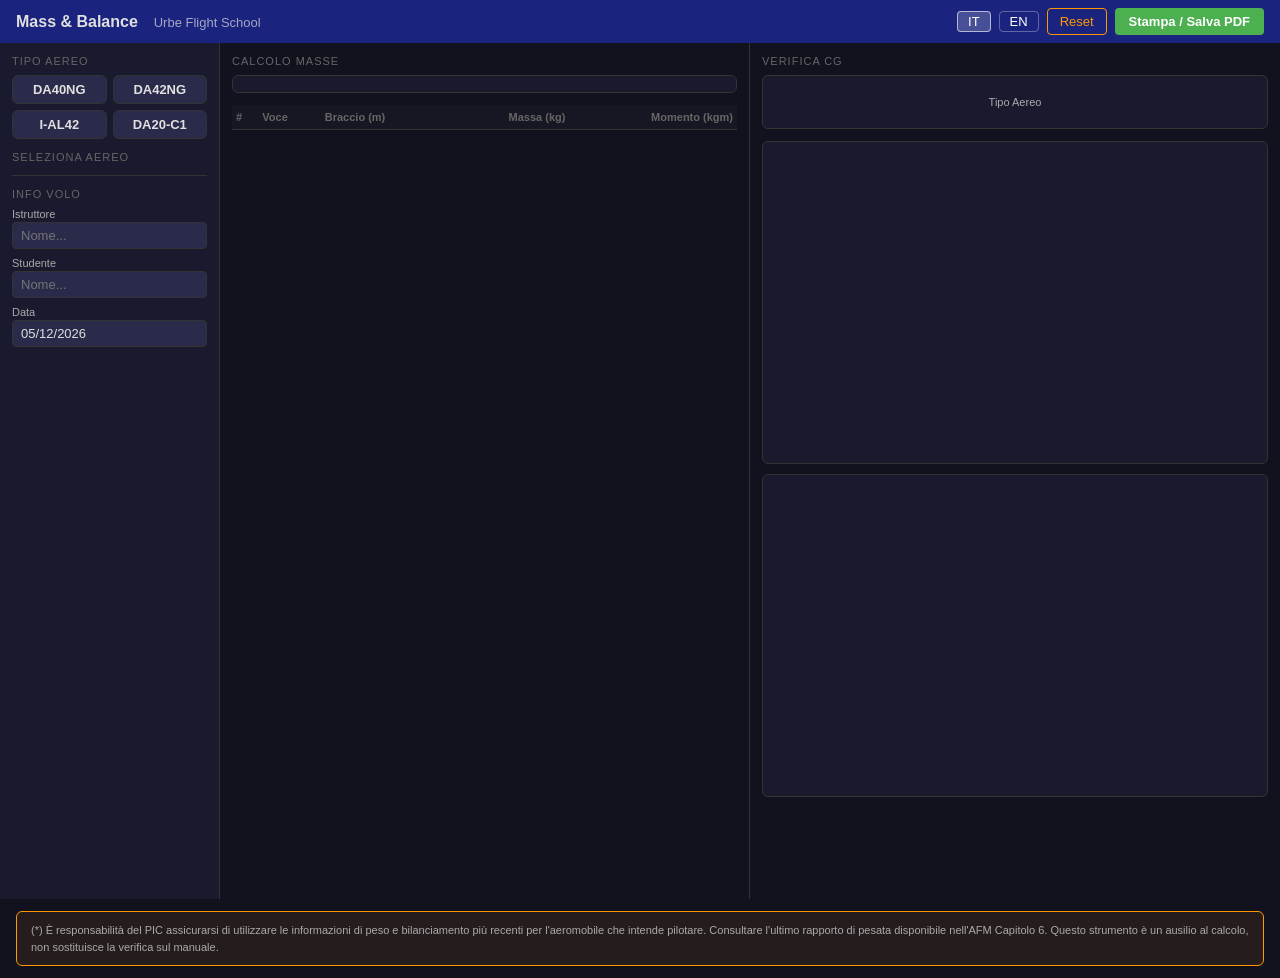
<file: index.html>
<!DOCTYPE html>
<html lang="it">
<head>
  <meta charset="UTF-8">
  <meta name="viewport" content="width=device-width, initial-scale=1.0">
  <title>Mass & Balance — Urbe Flight School</title>
  <link rel="stylesheet" href="css/style.css">
</head>
<body>

<!-- Top Bar -->
<div class="topbar">
  <div>
    <span class="topbar-title" data-i18n="appTitle">Mass & Balance</span>
    <span class="topbar-subtitle" data-i18n="appSubtitle">Urbe Flight School</span>
  </div>
  <div class="topbar-actions">
    <button class="lang-btn active" data-lang="it">IT</button>
    <button class="lang-btn" data-lang="en">EN</button>
    <button class="btn-reset" id="btnReset" data-i18n="reset">Reset</button>
    <button class="btn-pdf" id="btnPrint" data-i18n="printSavePdf">Stampa / Salva PDF</button>
  </div>
</div>

<!-- Dashboard 3-column layout -->
<div class="dashboard">

  <!-- LEFT: Type + Aircraft selection + flight info -->
  <div class="panel-left">
    <div class="section-label" data-i18n="selectType">Tipo Aereo</div>
    <div id="typeList" class="type-list"></div>

    <div class="section-label" style="margin-top:12px" data-i18n="selectAircraft">Seleziona Aereo</div>
    <div id="aircraftList"></div>

    <div class="flight-info">
      <div class="section-label" data-i18n="flightInfo">Info Volo</div>
      <div class="field-group">
        <div class="field-label" data-i18n="instructor">Istruttore</div>
        <input class="field-input" type="text" id="instructorName" placeholder="Nome...">
      </div>
      <div class="field-group">
        <div class="field-label" data-i18n="student">Studente</div>
        <input class="field-input" type="text" id="studentName" placeholder="Nome...">
      </div>
      <div class="field-group">
        <div class="field-label" data-i18n="date">Data</div>
        <input class="field-input" type="text" id="flightDate" placeholder="gg/mm/aaaa" maxlength="10">
      </div>
      <div class="field-group" id="tankConfigWrapper">
        <div class="field-label" data-i18n="tankConfig">Configurazione Serbatoi</div>
        <select class="field-input" id="tankConfigSelect"></select>
      </div>
    </div>
  </div>

  <!-- CENTER: Weight calculation table -->
  <div class="panel-center">
    <div class="section-label" data-i18n="massCalc">Calcolo Masse</div>
    <div id="aircraftView" class="aircraft-view-container"></div>
    <table class="calc-table">
      <thead>
        <tr>
          <th>#</th>
          <th data-i18n="station">Voce</th>
          <th data-i18n="arm">Braccio (m)</th>
          <th data-i18n="massKg">Massa (kg)</th>
          <th data-i18n="momentKgm">Momento (kgm)</th>
        </tr>
      </thead>
      <tbody id="calcBody"></tbody>
    </table>

    <!-- Fuel section (dynamically populated) -->
    <div id="fuelSection" style="margin-top: 10px;"></div>

    <!-- Totals -->
    <div id="totalsSection" style="margin-top: 10px;"></div>
  </div>

  <!-- RIGHT: CG verification + diagram -->
  <div class="panel-right">
    <div class="section-label" data-i18n="cgVerification">Verifica CG</div>

    <div class="warning-banner" id="warningBanner"></div>

    <div class="result-grid" id="resultGrid"></div>

    <div class="canvas-container">
      <canvas id="cgCanvas"></canvas>
    </div>
    <div class="canvas-container" style="margin-top: 10px;">
      <canvas id="momentCanvas"></canvas>
    </div>
  </div>

</div>

<div class="disclaimer" data-i18n="disclaimer">(*) È responsabilità del PIC assicurarsi di utilizzare le informazioni di peso e bilanciamento più recenti per l'aeromobile che intende pilotare. Consultare l'ultimo rapporto di pesata disponibile nell'AFM Capitolo 6. Questo strumento è un ausilio al calcolo, non sostituisce la verifica sul manuale.</div>

<div class="print-footer" data-i18n="generatedBy">Generato da Urbe W&B Dashboard</div>

<script type="module" src="js/ui.js"></script>
</body>
</html>
</file>
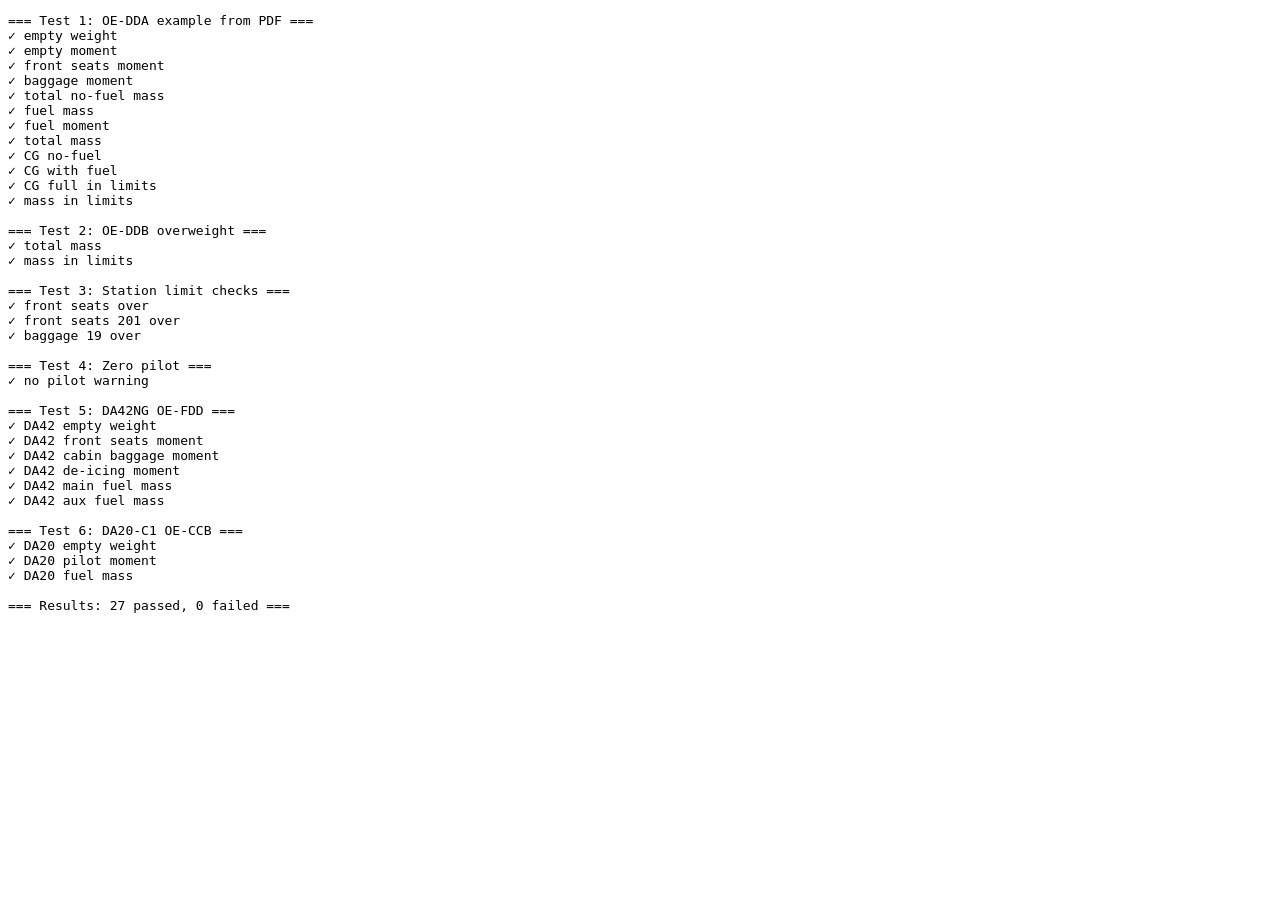
<file: js/calculator.test.html>
<!DOCTYPE html>
<html><head><title>Calculator Tests</title></head>
<body>
<pre id="output"></pre>
<script type="module">
import { calculate } from './calculator.js';
import { AIRCRAFT_TYPES } from './fleet-data.js';

const log = (msg) => { document.getElementById('output').textContent += msg + '\n'; };
let passed = 0, failed = 0;

function assert(name, actual, expected, tolerance = 0.01) {
  if (Math.abs(actual - expected) <= tolerance) {
    log(`✓ ${name}`);
    passed++;
  } else {
    log(`✗ ${name}: expected ${expected}, got ${actual}`);
    failed++;
  }
}

const DA40NG = AIRCRAFT_TYPES.DA40NG;
const FLEET = DA40NG.fleet;

// Test 1: OE-DDA with 150kg front seats, 20kg baggage, 148L fuel
const result1 = calculate({
  aircraft: FLEET[0], // OE-DDA
  typeConfig: DA40NG,
  stationMasses: { frontSeats: 150, rearSeats: 0, stdBaggage: 20, baggageTube: 0, shortBagExt: 0, fwdExtBag: 0, aftExtBag: 0 },
  fuelLiters: { mainFuel: 148 },
  fuelMaxLiters: { mainFuel: 148 },
});

log('=== Test 1: OE-DDA example from PDF ===');
assert('empty weight',       result1.emptyMass,     939.65);
assert('empty moment',       result1.emptyMoment,   2294.80);
assert('front seats moment', result1.stationMoments.frontSeats, 345.0);
assert('baggage moment',     result1.stationMoments.stdBaggage, 73.0);
assert('total no-fuel mass', result1.totalNoFuelMass, 1109.65);
assert('fuel mass',          result1.totalFuelMass,  124.32);
assert('fuel moment',        result1.totalFuelMoment, 326.96, 0.1);
assert('total mass',         result1.totalMass,      1233.97, 0.1);
assert('CG no-fuel',        result1.cgNoFuel,       2.445, 0.01);
assert('CG with fuel',      result1.cgFull,         2.463, 0.01);
assert('CG full in limits', result1.cgFullInLimits,  1);
assert('mass in limits',    result1.massInLimits,    1);

// Test 2: OE-DDB overweight scenario
const result2 = calculate({
  aircraft: FLEET[1], // OE-DDB, MTOM 1280
  typeConfig: DA40NG,
  stationMasses: { frontSeats: 200, rearSeats: 80, stdBaggage: 18, baggageTube: 0, shortBagExt: 0, fwdExtBag: 0, aftExtBag: 0 },
  fuelLiters: { mainFuel: 148 },
  fuelMaxLiters: { mainFuel: 148 },
});

log('\n=== Test 2: OE-DDB overweight ===');
assert('total mass',      result2.totalMass, 913.73 + 200 + 80 + 18 + 148*0.84, 0.1);
assert('mass in limits',  result2.massInLimits, 0);

// Test 3: Station limit violations
log('\n=== Test 3: Station limit checks ===');
assert('front seats over', result2.stationWarnings.frontSeats, 0);
const result3 = calculate({
  aircraft: FLEET[0],
  typeConfig: DA40NG,
  stationMasses: { frontSeats: 201, rearSeats: 0, stdBaggage: 19, baggageTube: 0, shortBagExt: 0, fwdExtBag: 0, aftExtBag: 0 },
  fuelLiters: { mainFuel: 0 },
  fuelMaxLiters: { mainFuel: 148 },
});
assert('front seats 201 over', result3.stationWarnings.frontSeats, 1);
assert('baggage 19 over',      result3.stationWarnings.stdBaggage, 1);

// Test 4: Zero pilot weight
log('\n=== Test 4: Zero pilot ===');
const result4 = calculate({
  aircraft: FLEET[0],
  typeConfig: DA40NG,
  stationMasses: { frontSeats: 0, rearSeats: 0, stdBaggage: 0, baggageTube: 0, shortBagExt: 0, fwdExtBag: 0, aftExtBag: 0 },
  fuelLiters: { mainFuel: 0 },
  fuelMaxLiters: { mainFuel: 148 },
});
assert('no pilot warning', result4.noPilotWarning, 1);

// Test 5: DA42NG basic calculation
log('\n=== Test 5: DA42NG OE-FDD ===');
const DA42NG = AIRCRAFT_TYPES.DA42NG;
const result5 = calculate({
  aircraft: DA42NG.fleet[0], // OE-FDD
  typeConfig: DA42NG,
  stationMasses: { frontSeats: 160, rearSeats: 0, noseBaggage: 0, cabinBaggage: 10, baggageExt: 8, stdBaggage: 0, shortBagExt: 0, deIcingFluid: 27.5, deIcingFluid2: 0 },
  fuelLiters: { mainFuel: 189, auxFuel: 100 },
  fuelMaxLiters: { mainFuel: 200, auxFuel: 102 },
});
assert('DA42 empty weight', result5.emptyMass, 1462.16);
assert('DA42 front seats moment', result5.stationMoments.frontSeats, 160 * 2.30, 0.1);
assert('DA42 cabin baggage moment', result5.stationMoments.cabinBaggage, 10 * 3.89, 0.1);
assert('DA42 de-icing moment', result5.stationMoments.deIcingFluid, 27.5 * 1.00, 0.1);
assert('DA42 main fuel mass', result5.fuelDetails.mainFuel.mass, 189 * 0.84, 0.1);
assert('DA42 aux fuel mass', result5.fuelDetails.auxFuel.mass, 100 * 0.84, 0.1);

// Test 6: DA20-C1 basic calculation
log('\n=== Test 6: DA20-C1 OE-CCB ===');
const DA20C1 = AIRCRAFT_TYPES.DA20C1;
const result6 = calculate({
  aircraft: DA20C1.fleet[0], // OE-CCB
  typeConfig: DA20C1,
  stationMasses: { pilotAndPax: 163, baggage: 0, baggageExt: 0 },
  fuelLiters: { mainFuel: 58.5 },
  fuelMaxLiters: { mainFuel: 91 },
});
assert('DA20 empty weight', result6.emptyMass, 559.48);
assert('DA20 pilot moment', result6.stationMoments.pilotAndPax, 163 * 0.143, 0.1);
assert('DA20 fuel mass', result6.totalFuelMass, 58.5 * 0.72, 0.1);

log(`\n=== Results: ${passed} passed, ${failed} failed ===`);
</script>
</body></html>
</file>
<file: css/style.css>
/* Urbe W&B Dashboard Styles — Multi-type */

* { margin: 0; padding: 0; box-sizing: border-box; }

:root {
  --bg-primary: #12121f;
  --bg-secondary: #1a1a2e;
  --bg-card: #2a2a4a;
  --bg-topbar: #1a237e;
  --text-primary: #e0e0e0;
  --text-secondary: #aaa;
  --text-muted: #666;
  --border: #333;
  --green: #4CAF50;
  --red: #f44336;
  --orange: #FF9800;
  --blue: #2196F3;
}

body {
  font-family: -apple-system, BlinkMacSystemFont, 'Segoe UI', Roboto, sans-serif;
  background: var(--bg-primary);
  color: var(--text-primary);
  font-size: 14px;
  min-height: 100vh;
}

/* Top bar */
.topbar {
  background: var(--bg-topbar);
  padding: 8px 16px;
  display: flex;
  justify-content: space-between;
  align-items: center;
}

.topbar-brand { display: flex; align-items: center; gap: 10px; }
.topbar-logo { height: 36px; width: 36px; border-radius: 6px; }
.topbar-title { font-size: 16px; font-weight: bold; }
.topbar-subtitle { opacity: 0.7; font-size: 13px; margin-left: 12px; }

.topbar-actions { display: flex; gap: 8px; align-items: center; }

.lang-btn {
  background: none;
  border: 1px solid rgba(255,255,255,0.3);
  color: white;
  padding: 2px 10px;
  border-radius: 4px;
  cursor: pointer;
  font-size: 13px;
}
.lang-btn.active {
  background: rgba(255,255,255,0.2);
  border-color: rgba(255,255,255,0.6);
}

.btn-reset {
  background: none;
  border: 1px solid var(--orange);
  color: var(--orange);
  padding: 5px 12px;
  border-radius: 4px;
  cursor: pointer;
  font-size: 13px;
}
.btn-reset:hover { background: rgba(255,152,0,0.1); }

.btn-pdf {
  background: var(--green);
  border: none;
  color: white;
  padding: 6px 14px;
  border-radius: 4px;
  cursor: pointer;
  font-size: 13px;
  font-weight: bold;
}
.btn-pdf:hover { opacity: 0.9; }

/* Fuel section helpers */
.fuel-arrow { color: var(--text-muted); }
.fuel-arm-label { font-size: 11px; color: var(--text-secondary); }

/* Main layout */
.dashboard {
  display: grid;
  grid-template-columns: 220px 1fr 1fr;
  min-height: calc(100vh - 44px);
}

/* Left panel */
.panel-left {
  background: var(--bg-secondary);
  padding: 12px;
  border-right: 1px solid var(--border);
  overflow-y: auto;
}

.section-label {
  font-size: 11px;
  text-transform: uppercase;
  color: var(--text-muted);
  letter-spacing: 1px;
  margin-bottom: 8px;
}

.aircraft-card {
  background: var(--bg-card);
  border: 1px solid var(--border);
  border-radius: 6px;
  padding: 8px 10px;
  margin-bottom: 6px;
  cursor: pointer;
  transition: border-color 0.2s;
}
.aircraft-card:hover { border-color: var(--text-secondary); }
.aircraft-card.selected { border-color: var(--green); border-width: 2px; }
.aircraft-card .reg { font-weight: bold; font-size: 14px; }
.aircraft-card.selected .reg { color: var(--green); }
.aircraft-card .detail { font-size: 11px; color: var(--text-secondary); }

/* Type selector */
.type-list {
  display: flex;
  gap: 6px;
  flex-wrap: wrap;
  margin-bottom: 8px;
}
.type-btn {
  background: var(--bg-card);
  border: 1px solid var(--border);
  border-radius: 6px;
  padding: 6px 12px;
  color: var(--text-primary);
  cursor: pointer;
  font-size: 13px;
  font-weight: bold;
  transition: border-color 0.2s, background 0.2s;
  flex: 1;
  text-align: center;
}
.type-btn:hover { border-color: var(--text-secondary); }
.type-btn.active {
  background: rgba(33,150,243,0.15);
  border-color: var(--blue);
  color: var(--blue);
}

.flight-info { border-top: 1px solid var(--border); margin-top: 12px; padding-top: 12px; }

.field-group { margin-bottom: 8px; }
.field-label { font-size: 11px; color: var(--text-secondary); margin-bottom: 2px; }
.field-input {
  width: 100%;
  background: var(--bg-card);
  border: 1px solid var(--border);
  border-radius: 4px;
  padding: 5px 8px;
  color: var(--text-primary);
  font-size: 13px;
}

/* Center panel */
.panel-center {
  background: var(--bg-primary);
  padding: 12px;
  border-right: 1px solid var(--border);
  overflow-y: auto;
}

.calc-table {
  width: 100%;
  border-collapse: collapse;
  font-size: 13px;
}
.aircraft-view-container {
  background: var(--bg-secondary);
  border: 1px solid var(--border);
  border-radius: 6px;
  padding: 8px;
  margin-bottom: 12px;
  position: relative;
  overflow: hidden;
}
.aircraft-bg {
  position: absolute;
  left: 50%;
  top: 50%;
  height: 235.5%;
  width: auto;
  transform: translate(-50%, -50%) rotate(0deg);
  opacity: 0.25;
  pointer-events: none;
}
.aircraft-svg { width: 100%; height: auto; display: block; }
.aircraft-svg .zone-rect { transition: fill 0.3s, stroke 0.3s; }
.aircraft-svg .zone-rect:hover { filter: brightness(1.3); }

.calc-table th {
  text-align: left;
  padding: 6px 4px;
  color: var(--text-muted);
  border-bottom: 1px solid var(--border);
  font-size: 11px;
}
.calc-table th:nth-child(4),
.calc-table th:nth-child(5) { text-align: right; }

.calc-table td { padding: 6px 4px; border-bottom: 1px solid #1a1a2e; }
.calc-table td:nth-child(4),
.calc-table td:nth-child(5) { text-align: right; }

.calc-table tr:nth-child(odd) { background: rgba(255,255,255,0.02); }
.calc-table tr.auto-filled { color: var(--green); }

.mass-input {
  width: 70px;
  background: var(--bg-card);
  border: 1px solid var(--border);
  border-radius: 3px;
  padding: 3px 6px;
  color: var(--text-primary);
  text-align: right;
  font-size: 13px;
}
.mass-input:focus { border-color: var(--blue); outline: none; }
.mass-input.warning { border-color: var(--orange); background: rgba(255,152,0,0.1); }

.subtotal-row {
  border-top: 2px solid var(--border);
  font-weight: bold;
}
.subtotal-row.no-fuel { color: var(--orange); }
.subtotal-row.with-fuel { color: var(--green); }

.fuel-section {
  background: rgba(76,175,80,0.05);
  border: 1px solid var(--green);
  border-radius: 6px;
  padding: 10px;
  margin-top: 10px;
}
.fuel-section .fuel-header {
  display: flex;
  justify-content: space-between;
  margin-bottom: 6px;
  font-size: 13px;
}
.fuel-input-row {
  display: flex;
  gap: 12px;
  align-items: center;
}
.fuel-label { font-size: 11px; color: var(--text-secondary); }

/* Right panel */
.panel-right {
  background: var(--bg-primary);
  padding: 12px;
  overflow-y: auto;
}

.result-grid {
  display: grid;
  grid-template-columns: 1fr 1fr;
  gap: 8px;
  margin-bottom: 12px;
}

.result-card {
  border-radius: 6px;
  padding: 10px;
  text-align: center;
}
.result-card .result-label { font-size: 11px; color: var(--text-secondary); }
.result-card .result-value { font-size: 20px; font-weight: bold; margin: 4px 0; }
.result-card .result-status { font-size: 11px; font-weight: bold; }

.result-card.ok {
  background: rgba(76,175,80,0.08);
  border: 1px solid var(--green);
}
.result-card.ok .result-value { color: var(--green); }
.result-card.ok .result-status { color: var(--green); }

.result-card.fail {
  background: rgba(244,67,54,0.08);
  border: 1px solid var(--red);
}
.result-card.fail .result-value { color: var(--red); }
.result-card.fail .result-status { color: var(--red); }

.result-card.ref {
  background: rgba(255,152,0,0.08);
  border: 1px solid var(--orange);
}
.result-card.ref .result-value { color: var(--orange); }
.result-card.ref .result-status { color: var(--orange); }

.result-card.neutral {
  background: var(--bg-secondary);
  border: 1px solid var(--border);
}

.warning-banner {
  background: rgba(244,67,54,0.1);
  border: 1px solid var(--red);
  border-radius: 6px;
  padding: 8px 12px;
  margin-bottom: 12px;
  color: var(--red);
  font-weight: bold;
  text-align: center;
  display: none;
}
.warning-banner.visible { display: block; }

.canvas-container {
  background: var(--bg-secondary);
  border-radius: 6px;
  border: 1px solid var(--border);
  padding: 8px;
}
.canvas-container canvas {
  width: 100%;
  aspect-ratio: 16 / 10;
  min-height: 200px;
  display: block;
}

/* Responsive */
@media (max-width: 1024px) {
  .dashboard { grid-template-columns: 180px 1fr 1fr; }
}

@media (max-width: 768px) {
  .dashboard {
    grid-template-columns: 1fr;
    grid-template-rows: auto auto auto;
  }
  .panel-left { border-right: none; border-bottom: 1px solid var(--border); }
  .panel-center { border-right: none; border-bottom: 1px solid var(--border); }
  .topbar { flex-wrap: wrap; gap: 8px; }
}

/* Print styles */
@media print {
  * { color-adjust: exact; -webkit-print-color-adjust: exact; print-color-adjust: exact; }
  body { background: white !important; color: black !important; font-size: 11px; }
  .topbar { background: white !important; color: black !important; border-bottom: 2px solid black; }
  .topbar-title, .topbar-subtitle { color: black !important; opacity: 1 !important; }
  .topbar-logo { height: 16px; width: 16px; }
  .topbar-actions .lang-btn { display: none; }
  .topbar-actions .btn-reset { display: none; }
  .panel-left .type-btn:not(.active) { display: none; }
  .panel-left .type-btn.active { background: white !important; color: black !important; border-color: black !important; }
  .panel-left .aircraft-card:not(.selected) { display: none; }
  .aircraft-card { border-color: black !important; background: white !important; }
  .aircraft-card .reg { color: black !important; }
  .aircraft-card .detail { color: #333 !important; }
  .dashboard { display: block; }
  .panel-left, .panel-center, .panel-right {
    background: white !important;
    border: none;
    page-break-inside: avoid;
  }
  .section-label { color: #333 !important; }
  .field-label { color: #333 !important; }
  .mass-input, .field-input {
    border: none;
    background: none !important;
    font-weight: bold;
    color: black !important;
  }
  .calc-table th { color: #333 !important; }
  .calc-table td { color: black !important; border-bottom-color: #ccc !important; }
  .calc-table tr { background: white !important; }
  .calc-table tr.auto-filled { color: #2E7D32 !important; }
  .subtotal-row.no-fuel { color: #e65100 !important; }
  .subtotal-row.with-fuel { color: #2E7D32 !important; }
  .moment-cell { color: #333 !important; }
  .fuel-section { background: #f1f8e9 !important; border-color: #2E7D32 !important; }
  .fuel-section, .fuel-section * { color: black !important; }
  .fuel-label { color: #333 !important; }
  #fuelMassDisplay, #fuelMomentDisplay { color: black !important; }
  .result-card { border-color: #333 !important; background: white !important; }
  .result-card .result-label { color: #333 !important; }
  .result-card .result-value { color: black !important; }
  .result-card.ok .result-value { color: #2E7D32 !important; }
  .result-card.ok .result-status { color: #2E7D32 !important; }
  .result-card.fail .result-value { color: #c62828 !important; }
  .result-card.fail .result-status { color: #c62828 !important; }
  .result-card.ref .result-value { color: #e65100 !important; }
  .result-card.ref .result-status { color: #e65100 !important; }
  .result-card.neutral .result-value { color: black !important; }
  .canvas-container { background: transparent !important; border-color: #333 !important; }
  .aircraft-view-container { background: white !important; border-color: #ccc !important; }
  .aircraft-bg { opacity: 0.1 !important; filter: invert(1) !important; }
  .aircraft-svg rect.zone-rect { stroke-width: 1 !important; }
  .aircraft-svg text { fill: #333 !important; }
  .warning-banner { border-color: red !important; color: red !important; background: #fff0f0 !important; }
  .disclaimer { background: none !important; border-color: #999 !important; color: #333 !important; margin: 8px 0 !important; }
  .flight-info { border-top-color: #ccc !important; }

  .print-footer {
    display: block;
    text-align: center;
    margin-top: 20px;
    font-size: 10px;
    color: #666;
    border-top: 1px solid #ccc;
    padding-top: 8px;
  }
}

.disclaimer {
  background: rgba(255,152,0,0.08);
  border: 1px solid var(--orange);
  border-radius: 6px;
  padding: 10px 14px;
  margin: 12px 16px;
  font-size: 11px;
  color: var(--text-secondary);
  line-height: 1.5;
}

.print-footer { display: none; }
</file>
